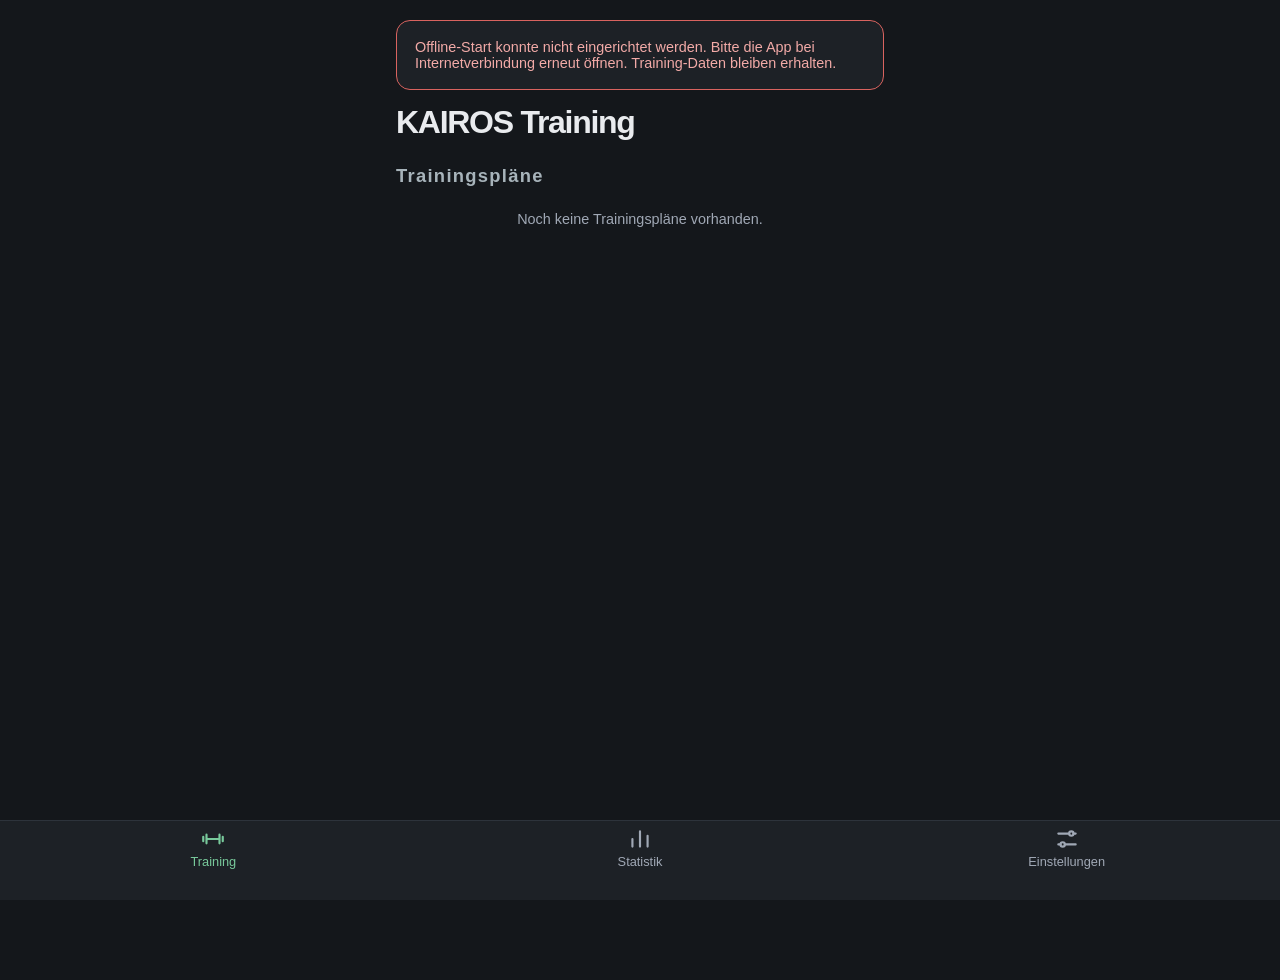
<file: Training/index.html>
<!DOCTYPE html>
<html lang="de">
<head>
  <meta charset="UTF-8">
  <meta name="viewport" content="width=device-width, initial-scale=1, maximum-scale=1, user-scalable=no, viewport-fit=cover">
  <meta name="theme-color" content="#14171b">
  <meta name="apple-mobile-web-app-capable" content="yes">
  <meta name="mobile-web-app-capable" content="yes">
  <meta name="apple-mobile-web-app-status-bar-style" content="black-translucent">
  <meta name="apple-mobile-web-app-title" content="Training">
  <title>KAIROS – Training</title>
  <link rel="manifest" href="manifest.webmanifest">
  <link rel="icon" type="image/png" sizes="192x192" href="icons/icon-192.png">
  <link rel="apple-touch-icon" sizes="180x180" href="icons/apple-touch-icon.png">
  <link rel="stylesheet" href="styles.css">
  <link rel="stylesheet" href="statistics.css">
  <script src="data.js" defer></script>
  <script src="library.js" defer></script>
  <script src="management.js" defer></script>
  <script src="session.js" defer></script>
  <script src="navigation.js" defer></script>
  <script src="statistics.js" defer></script>
  <script src="statistics-ui.js" defer></script>
  <script src="app.js" defer></script>
  <script src="diagnostics.js" defer></script>
</head>
<body>
  <div id="scrollArea">
  <main class="wrap" id="main">
    <div class="diagnostics-toolbar" hidden><button type="button" id="diagnostics-live" aria-label="Diagnose der sichtbaren Ansicht öffnen">Diagnose</button></div>
    <p class="card storage-error" id="offline-status" role="alert" hidden></p>
    <p class="card storage-error" id="storage-status" role="alert" hidden></p>
    <button class="btn-secondary" id="retry-save" hidden>Speichern erneut versuchen</button>
    <section class="view" id="view-start" data-area="training" aria-labelledby="title-start">
      <h1 id="title-start" tabindex="-1">KAIROS Training</h1>
      <div class="plan-collection"><h2>Trainingspläne</h2><div data-plan-list></div></div>
    </section>

    <section class="view" id="view-active" data-area="training" aria-labelledby="title-active" hidden>
      <h1 id="title-active" tabindex="-1">Aktives Training</h1>
      <div id="active-content"></div>
      <div id="training-weight-editor" hidden></div>
    </section>

    <section class="view" id="view-settings" data-area="settings" aria-labelledby="title-settings" hidden>
      <h1 id="title-settings" tabindex="-1">Einstellungen</h1>
      <button type="button" class="settings-menu-entry" data-view="plans"><span>Trainingspläne</span><svg aria-hidden="true" viewBox="0 0 24 24"><path d="m9 5 7 7-7 7"/></svg></button>
      <button type="button" class="settings-menu-entry" data-view="exercises"><span>Übungen</span><svg aria-hidden="true" viewBox="0 0 24 24"><path d="m9 5 7 7-7 7"/></svg></button>
      <button type="button" class="settings-menu-entry" data-view="backup"><span>Datenimport und -export</span><svg aria-hidden="true" viewBox="0 0 24 24"><path d="m9 5 7 7-7 7"/></svg></button>
    </section>

    <section class="view" id="view-plans" data-area="settings" aria-labelledby="title-plans" hidden>
      <h1 id="title-plans" tabindex="-1">Trainingspläne</h1>
      <button class="btn-primary" id="new-plan">Trainingsplan erstellen</button>
      <div id="plan-list" class="sortable" data-sort="plans"></div>
      <button class="btn-secondary" data-view="settings">Zurück zu Einstellungen</button>
    </section>

    <section class="view" id="view-plan-editor" data-area="settings" aria-labelledby="title-plan-editor" hidden>
      <div class="editor-heading"><button type="button" id="back-plan" class="back-button" aria-label="Zurück zur Planübersicht">←</button><h1 id="title-plan-editor" tabindex="-1">Trainingsplan bearbeiten</h1></div>
      <div id="plan-editor"></div>
    </section>

    <section class="view" id="view-exercises" data-area="settings" aria-labelledby="title-exercises" hidden>
      <div class="editor-heading"><button class="back-button" data-view="settings" aria-label="Zurück zu Einstellungen">←</button><h1 id="title-exercises" tabindex="-1">Übungen</h1></div>
      <button class="btn-primary" id="new-exercise">Eigene Übung erstellen</button>
      <label class="library-search">Übungen suchen<span class="search-field"><svg class="search-icon" aria-hidden="true" viewBox="0 0 24 24"><circle cx="10" cy="10" r="6"/><path d="m15 15 6 6"/></svg><input id="exercise-search" type="search" autocomplete="off"></span></label>
      <div id="exercise-list"></div>
      <button class="btn-secondary" data-view="settings">Zurück zu Einstellungen</button>
    </section>

    <section class="view" id="view-exercise-editor" data-area="settings" aria-labelledby="title-exercise-editor" hidden>
      <h1 id="title-exercise-editor" tabindex="-1">Übung bearbeiten</h1>
      <div id="exercise-editor"></div>
    </section>

    <section class="view" id="view-backup" data-area="settings" aria-labelledby="title-backup" hidden>
      <h1 id="title-backup" tabindex="-1">Datenimport und -export</h1>
      <div class="card"><h2>Backup</h2><p class="muted">Alle Training-Daten als JSON-Datei sichern. Ein Import ersetzt den gesamten Training-Datenbestand nach Bestätigung.</p><button class="btn-secondary" id="export-training">Daten exportieren</button><label>Trainingsdatei auswählen<input type="file" id="import-training" accept=".json,application/json"></label><p class="muted" id="import-unavailable" hidden>Während eines laufenden Trainings ist der Import gesperrt. Export bleibt möglich.</p></div>
      <p class="card" id="backup-status" role="status" aria-live="polite" hidden></p>
      <button class="btn-secondary" data-view="settings">Zurück zu Einstellungen</button>
    </section>
    <section class="view" id="view-summary" data-area="training" aria-labelledby="title-summary" hidden>
      <h1 id="title-summary" tabindex="-1">Training abgeschlossen</h1>
      <div class="card" id="training-summary"></div>
      <button class="btn-primary" data-view="training">Zur Trainingsübersicht</button>
    </section>
    <section class="view" id="view-statistics" data-area="statistics" aria-labelledby="title-statistics" hidden>
      <h1 id="title-statistics" tabindex="-1">Statistik</h1>
      <div id="statistics-content"></div>
    </section>
    <noscript><p class="card">Bitte aktiviere JavaScript, um die Navigation zu verwenden.</p></noscript>
  </main>
  </div>
  <dialog id="diagnostics-live-dialog" aria-labelledby="diagnostics-live-title">
    <header class="diagnostics-dialog-header">
      <h2 id="diagnostics-live-title">Diagnose der sichtbaren Ansicht</h2>
      <form method="dialog"><button id="diagnostics-live-close" class="btn-secondary" autofocus>Schließen</button></form>
    </header>
    <div class="diagnostics-dialog-body">
    <p class="muted">Messung vor dem Öffnen dieses Fensters. Für eine neue Messung schließen und erneut öffnen. Das Protokoll enthält auch Ansichtswechsel und Scrollen.</p>
    <textarea id="diagnostics-live-report" readonly rows="14" aria-label="Ansichtsdiagnosebericht" spellcheck="false"></textarea>
    <p id="diagnostics-live-status" role="status" aria-live="polite"></p>
    </div>
    <button type="button" id="diagnostics-live-copy" class="btn-secondary">Diagnose kopieren</button>
  </dialog>

  <dialog id="training-finish-dialog" aria-labelledby="finish-title">
    <p class="finish-eyebrow">KAIROS Training</p><h2 id="finish-title">Training geschafft</h2>
    <p id="finish-plan-name"></p>
    <div class="finish-metrics"><div><span>Dauer</span><strong id="finish-duration"></strong></div><div><span>Übungen abgeschlossen</span><strong id="finish-count"></strong></div></div>
    <p id="finish-note"></p><p id="finish-error" class="storage-error" role="alert" hidden></p>
    <div class="finish-dialog-actions"><button type="button" class="btn-primary" id="finish-save" data-finish-action>Training speichern</button><button type="button" class="btn-secondary" id="finish-discard" data-finish-action>Training verwerfen</button><button type="button" class="btn-secondary" id="finish-continue">Weiter trainieren</button></div>
  </dialog>
  <dialog id="confirm-dialog" aria-labelledby="confirm-title">
    <h2 id="confirm-title">Löschen bestätigen</h2><p id="confirm-text"></p>
    <form method="dialog"><button class="btn-secondary" value="cancel" autofocus>Abbrechen</button><button class="btn-danger" value="delete">Löschen</button></form>
  </dialog>
  <dialog id="plan-leave-dialog" aria-labelledby="plan-leave-title">
    <h2 id="plan-leave-title">Ungespeicherte Änderungen</h2>
    <p>Änderungen vor dem Verlassen speichern?</p>
    <form method="dialog">
      <button class="btn-primary" value="save">Speichern</button>
      <button class="btn-secondary" value="discard">Verwerfen</button>
      <button class="btn-secondary" value="cancel" autofocus>Abbrechen</button>
    </form>
  </dialog>
  <nav class="tabbar" aria-label="Hauptnavigation">
    <button class="tab active" data-tab="training" aria-current="page"><svg aria-hidden="true" viewBox="0 0 24 24"><path d="M6 8v8M3 10v4M18 8v8M21 10v4M6 12h12"/></svg>Training</button>
    <button class="tab" data-tab="statistics"><svg aria-hidden="true" viewBox="0 0 24 24"><path d="M5 19V12M12 19V5M19 19V9"/></svg>Statistik</button>
    <button class="tab" data-tab="settings"><svg aria-hidden="true" viewBox="0 0 24 24"><path d="M4 7h10M18 7h2M4 17h2M10 17h10"/><circle cx="16" cy="7" r="2"/><circle cx="8" cy="17" r="2"/></svg>Einstellungen</button>
  </nav>
</body>
</html>
</file>
<file: Training/styles.css>
:root {
  --bg: #14171b;
  --surface: #1d2126;
  --surface-2: #252a30;
  --border: #2d333b;
  --text: #e9ebee;
  --muted: #a0a8b5;
  --accent: #78c99b;
  --tab-height: 80px;
  --kairos-training-css-build: "training-minimum-height-1";
}
* { box-sizing: border-box; }
html,body{height:100%;margin:0;background:var(--bg);color:var(--text);font-family:-apple-system,BlinkMacSystemFont,"Segoe UI",Roboto,Helvetica,Arial,sans-serif;-webkit-tap-highlight-color:transparent;scrollbar-width:none;-ms-overflow-style:none;}
html::-webkit-scrollbar,body::-webkit-scrollbar{display:none;width:0;background:transparent;}
/* The viewport minimum applies to content; the existing navigation reserve stays outside it.
   lvh retains the full viewport when iOS temporarily reduces dvh. Larger content grows naturally. */
#scrollArea{box-sizing:content-box;min-height:100vh;min-height:max(100%,100svh,100dvh,100lvh);overflow-y:auto;overflow-x:hidden;-webkit-overflow-scrolling:touch;overscroll-behavior-y:contain;scrollbar-width:none;-ms-overflow-style:none;padding-top:env(safe-area-inset-top,0px);padding-bottom:80px;}
#scrollArea::-webkit-scrollbar{display:none;width:0;background:transparent;}
.wrap{max-width:520px;margin:0 auto;padding:20px 16px 24px;}
[hidden] { display: none !important; }
.diagnostics-toolbar { display: flex; justify-content: flex-end; margin-bottom: 6px; }
#diagnostics-live { margin: 0; padding: 5px 8px; border: 1px solid var(--border); border-radius: 6px; background: var(--surface); color: var(--muted); font-size: .75rem; }
h1 { margin: 4px 0 20px; font-size: 1.4rem; font-weight: 650; text-align: center; letter-spacing: -.01em; }
h1:focus:not(:focus-visible) { outline: none; }
h1:focus-visible { outline: 2px solid var(--accent); outline-offset: 3px; }
h2 { margin: 0 0 12px; font-size: .95rem; font-weight: 600; }
p { margin: 0 0 16px; }
.card { background: var(--surface); border: 1px solid var(--border); border-radius: 14px; padding: 18px; margin-bottom: 14px; overflow-wrap: anywhere; }
.muted, .empty { color: var(--muted); font-size: .9rem; }
.empty { padding: 12px 0; text-align: center; }
button { font: inherit; cursor: pointer; touch-action: manipulation; }
.btn-primary, .btn-secondary { display: block; width: 100%; min-height: 46px; border-radius: 9px; padding: 11px 16px; font-size: .95rem; font-weight: 600; }
.btn-primary { background: var(--accent); color: #10251a; border: 1px solid transparent; }
.btn-secondary { background: var(--surface-2); color: var(--text); border: 1px solid var(--border); }
button + button { margin-top: 10px; }
button:active:not(:disabled) { opacity: .85; }
button:disabled { opacity: .5; cursor: default; }
button:focus-visible { outline: 2px solid var(--accent); outline-offset: 3px; }
.exercise { text-align: center; }
.weight { font-size: 2.6rem; font-weight: 700; line-height: 1.2; }
.weight span { font-size: 1.1rem; font-weight: 500; color: var(--muted); }
.tabbar{position:fixed;left:0;right:0;bottom:0;z-index:10;display:flex;background:var(--surface);border-top:1px solid var(--border);padding-bottom:0;height:80px;box-sizing:border-box;}
.tab { border-radius: 0; flex: 1; min-width: 0; min-height: 0; margin: 0; border: 0; padding: 5px 4px; background: transparent; color: var(--muted); display: flex; flex-direction: column; align-items: center; justify-content: flex-start; gap: 2px; font-size: .8rem; line-height: 1.2; }
.tab + .tab { margin-top: 0; }
.tab.active { color: var(--accent); }
.tab svg { width: 26px; height: 26px; fill: none; stroke: currentColor; stroke-width: 2; stroke-linecap: round; stroke-linejoin: round; }

.storage-error { border-color: #d9635f; color: #f2aaa7; font-size: .9rem; }
label { display: block; font-size: .9rem; color: var(--muted); margin: 12px 0; }
input, textarea, select { color-scheme: dark; display: block; width: 100%; min-width: 0; min-height: 46px; margin-top: 5px; padding: 10px; border: 1px solid var(--border); border-radius: 9px; background: var(--surface-2); color: var(--text); font: inherit; font-size: 1rem; }
textarea { min-height: 90px; resize: vertical; }
input:focus, textarea:focus, select:focus { outline: 2px solid var(--accent); outline-offset: 1px; }
.check { display: flex; align-items: center; gap: 10px; }
.check input { width: 24px; min-height: 24px; accent-color: var(--accent); }
#plan-list, #exercise-list, #plan-editor, #exercise-editor { margin-top: 16px; }
.row-actions { display: flex; flex-wrap: wrap; gap: 8px; }
.row-actions button { margin: 0; min-height: 44px; min-width: 44px; background: var(--surface-2); color: var(--text); border: 1px solid var(--border); border-radius: 9px; padding: 8px; }
.sort-row { padding: 14px 0; border-bottom: 1px solid var(--border); overflow-wrap: anywhere; }
.sort-row.card { padding: 18px; }
.drag-handle { touch-action: none; cursor: grab; }
.dragging { opacity: .6; }
.drop-target { outline: 2px solid var(--accent); }
.plan-summary { padding-bottom: 16px; }
.btn-danger { width: 100%; min-height: 46px; padding: 11px; border: 1px solid #d9635f; border-radius: 9px; background: #3a2323; color: #f2aaa7; }
dialog { width: min(440px, calc(100% - 32px)); max-height: calc(100dvh - 48px); overflow-y: auto; border: 1px solid var(--border); border-radius: 14px; padding: 20px; background: var(--surface); color: var(--text); }
dialog::backdrop { background: rgb(0 0 0 / .7); }
progress { width: 100%; height: 12px; accent-color: var(--accent); }
.exercise-name { font-size: 1.35rem; }
.weight-button { width: 100%; background: transparent; color: var(--text); border: 1px solid var(--border); border-radius: 12px; padding: 18px 8px; overflow-wrap: anywhere; }
.weight-hint { display: block; margin-top: 8px; font-size: .8rem; color: var(--muted); font-weight: 400; }
.session-row { padding: 12px 0; border-bottom: 1px solid var(--border); }

/* Keep native close and copy controls outside the only scrollable dialog body. */
#diagnostics-live-dialog[open] { display: flex; flex-direction: column; gap: 12px; overflow: hidden; }
.diagnostics-dialog-header { flex: 0 0 auto; }
.diagnostics-dialog-header h2 { margin-bottom: 8px; }
.diagnostics-dialog-body { min-height: 0; overflow-y: auto; overscroll-behavior-y: contain; }
#diagnostics-live-copy { flex: 0 0 auto; margin: 0; }

/* v16 management components; application shell and navigation rules remain unchanged. */
.editor-heading { display: flex; align-items: center; gap: 12px; margin-bottom: 16px; }
.editor-heading h1 { flex: 1; margin: 0; text-align: left; }
.back-button { flex: 0 0 44px; min-height: 44px; border: 1px solid var(--border); border-radius: 9px; background: var(--surface-2); color: var(--text); font-size: 1.5rem; }
.compact-plan-form { padding: 14px; }
.compact-plan-form label { margin: 0 0 10px; }
.compact-plan-form textarea { min-height: 64px; }
.compact-plan-form p { margin-bottom: 0; font-size: .8rem; }
.plan-exercise-heading h2 { margin-bottom: 4px; }
#plan-order-status { min-height: 1.2em; margin-bottom: 8px; font-size: .8rem; }
#plan-exercises .plan-exercise { padding: 12px; margin-bottom: 10px; border: 1px solid var(--border); }
.plan-exercise-title { display: flex; align-items: center; gap: 10px; }
.exercise-position { flex: 0 0 28px; color: var(--accent); font-weight: 700; font-size: 1.1rem; text-align: center; }
.plan-exercise .exercise-name-field { flex: 1; min-width: 0; margin: 0; font-size: .75rem; }
.plan-exercise .exercise-name-field input { font-weight: 600; }
.plan-exercise .compact-weight { margin: 8px 0; font-size: .8rem; }
.plan-exercise .compact-weight input { max-width: 160px; }
.plan-exercise .row-actions { gap: 6px; }
.exercise-add-panel { padding: 14px; }
.exercise-add-panel summary { font-weight: 600; cursor: pointer; min-height: 32px; }
.exercise-add-panel form + form { margin-top: 16px; padding-top: 16px; border-top: 1px solid var(--border); }
.exercise-add-panel h2 { margin-bottom: 4px; }
.exercise-add-panel label { margin: 8px 0; }
.library-search { margin: 14px 0; }
.library-exercise { display: flex; align-items: center; gap: 12px; padding: 12px; margin-bottom: 10px; }
.library-exercise > div { flex: 1; min-width: 0; }
.library-exercise p { margin: 4px 0 0; }
.library-exercise button { width: auto; flex: 0 0 auto; padding: 8px 10px; }
[data-plan-list] .plan-summary { padding: 14px; }

/* v17 management alignment and compact controls; no shell/navigation overrides. */
#plan-exercises .plan-exercise { display: grid; grid-template-columns: 24px minmax(0, 1fr); gap: 10px; }
#plan-exercises .exercise-position { grid-column: 1; grid-row: 1; align-self: start; padding-top: 25px; }
.plan-exercise-content { grid-column: 2; min-width: 0; }
.plan-exercise-content .exercise-name-field { display: block; }
#plan-editor .weight-input-unit, #exercise-editor .weight-input-unit { display: flex; align-items: center; gap: 8px; margin-top: 5px; }
#plan-editor .weight-input-unit input, #exercise-editor .weight-input-unit input { width: 104px; max-width: 100%; margin-top: 0; }
.weight-unit { color: var(--muted); }
#exercise-editor .compact-weight { margin: 12px 0; }
.form-actions { display: flex; flex-wrap: wrap; gap: 8px; }
.form-actions button { width: auto; margin: 0; }
.exercise-add-panel #plan-new-exercise-form { margin-top: 16px; padding-top: 16px; border-top: 1px solid var(--border); }
.exercise-add-panel #plan-new-exercise-form button, #new-exercise, #new-plan { display: inline-block; width: auto; }
.search-field { display: flex; align-items: center; gap: 8px; margin-top: 5px; padding-left: 12px; border: 1px solid var(--border); border-radius: 9px; background: var(--surface-2); }
.search-icon { flex: 0 0 20px; width: 20px; height: 20px; fill: none; stroke: var(--muted); stroke-width: 2; stroke-linecap: round; }
.search-field input { margin: 0; border: 0; background: transparent; min-width: 0; }
.search-field:focus-within { outline: 2px solid var(--accent); outline-offset: 1px; }
.search-field input:focus { outline: none; }
.exercise-choices { max-height: 280px; overflow-y: auto; overscroll-behavior-y: contain; border: 1px solid var(--border); border-radius: 9px; }
.exercise-choice { display: flex; flex-direction: column; gap: 4px; width: 100%; min-height: 56px; padding: 10px 12px; border: 0; border-bottom: 1px solid var(--border); background: var(--surface-2); color: var(--text); text-align: left; overflow-wrap: anywhere; }
.exercise-choice + .exercise-choice { margin: 0; }
.exercise-choice:last-child { border-bottom: 0; }
.exercise-choice:active { background: var(--surface); }

/* v18 active-training components; shell and viewport rules stay unchanged. */
.active-exercise { padding: 12px; margin-bottom: 10px; }
.active-exercise.is-current { border: 2px solid var(--accent); padding: 11px; }
.active-exercise.is-completed { background: var(--bg); color: var(--muted); }
.active-exercise-heading { display: flex; flex-wrap: wrap; align-items: baseline; gap: 6px 12px; }
.active-exercise h3 { flex: 1; margin: 0; font-size: 1rem; }
.exercise-status { color: var(--muted); font-size: .8rem; }
.is-current .exercise-status { color: var(--accent); font-weight: 600; }
.active-exercise .active-weight { width: auto; margin: 10px 0; padding: 8px 10px; min-height: 44px; }
.active-weight-label { margin: 8px 0 0; font-size: .9rem; }
.active-exercise .select-session-exercise { width: auto; margin-top: 10px; min-height: 44px; padding: 8px 10px; }
#completed-exercises { margin-top: 24px; }
.finish-training-actions { margin: 30px 0 20px; padding-top: 18px; border-top: 1px solid var(--border); }
#training-weight-form { margin-top: 14px; padding-top: 12px; border-top: 1px solid var(--border); }
#training-weight-form h4 { margin: 0; font-size: .95rem; }
#training-weight-form .weight-input-unit { display: flex; align-items: center; gap: 8px; margin-top: 5px; }
#training-weight-form .weight-input-unit input { width: 104px; margin-top: 0; }
.exercise-picker .search-field input { flex: 1; width: 0; }
#plan-exercise-search::-webkit-search-cancel-button { -webkit-appearance: none; }
#clear-plan-search { flex: 0 0 44px; min-height: 44px; border: 0; border-radius: 9px; background: transparent; color: var(--text); font-size: 1.4rem; }

/* v19 phase 1: scoped visual system. Never override shell, viewport or tabs. */
#view-training, #view-active, .plan-collection {
  --training-space-1: 4px;
  --training-space-2: 8px;
  --training-space-3: 12px;
  --training-space-4: 16px;
  --training-space-5: 20px;
  --training-space-6: 24px;
  --training-space-8: 32px;
  --training-panel: #1d2328;
  --training-panel-raised: #242c31;
  --training-line: #343e43;
  --training-secondary: #a7b3ba;
}
#view-training > h1, #view-active > h1 { margin: var(--training-space-1) 0 var(--training-space-6); font-size: clamp(1.65rem, 7vw, 2rem); line-height: 1.15; letter-spacing: -.04em; font-weight: 750; text-align: left; }
.plan-collection { margin-bottom: var(--training-space-6); }
.plan-collection > h2, #active-content section > h2 { color: var(--training-secondary); font-size: .78rem; letter-spacing: .07em; font-weight: 650; margin: 0 0 var(--training-space-3); }
.plan-collection .plan-summary { padding: var(--training-space-4); border-color: transparent; background: var(--training-panel); margin-bottom: var(--training-space-3); }
.plan-card-heading { display: flex; align-items: start; gap: var(--training-space-3); }
.plan-card-heading h3 { flex: 1; min-width: 0; margin: 0; font-size: 1.08rem; line-height: 1.3; letter-spacing: -.02em; font-weight: 650; }
.plan-description { margin: var(--training-space-2) 0 0; font-size: .9rem; line-height: 1.45; color: var(--training-secondary); }
.plan-exercise-count { margin: var(--training-space-2) 0 var(--training-space-3); font-size: .8rem; color: var(--training-secondary); }
.plan-collection .plan-summary > .btn-secondary { width: auto; min-height: 44px; padding: var(--training-space-2) var(--training-space-3); font-size: .85rem; background: transparent; border-color: var(--training-line); }
.plan-collection .running-plan { background: linear-gradient(135deg, #20332b, #1d2827); border-color: #416b54; }
.active-badge { flex: 0 0 auto; padding: var(--training-space-1) var(--training-space-2); color: var(--accent); background: #78c99b14; border-radius: 6px; font-size: .72rem; font-weight: 700; }
.running-plan-footer { display: flex; flex-wrap: wrap; align-items: center; justify-content: space-between; gap: var(--training-space-3); margin-top: var(--training-space-4); }
.overview-time { margin: 0; display: grid; gap: var(--training-space-1); }
.overview-time > span { font-size: .72rem; color: var(--training-secondary); }
.overview-time time { font-size: 1.25rem; font-weight: 650; font-variant-numeric: tabular-nums; letter-spacing: -.02em; }
.running-plan-footer button { width: auto; padding: 10px var(--training-space-3); min-height: 44px; font-size: .85rem; }
.training-session-header { margin-bottom: var(--training-space-6); }
.session-eyebrow { color: var(--training-secondary); font-size: .75rem; margin-bottom: var(--training-space-2); }
.training-session-header h2 { font-size: 1.3rem; line-height: 1.25; letter-spacing: -.025em; margin-bottom: var(--training-space-4); }
.session-metrics { display: flex; align-items: center; gap: var(--training-space-5); margin-bottom: var(--training-space-3); }
.session-metrics p { margin: 0; display: flex; flex-direction: column; gap: var(--training-space-1); }
.session-metrics .duration > span, #training-progress > span { font-size: .7rem; color: var(--training-secondary); }
.session-metrics time { font-size: 1.2rem; font-weight: 650; font-variant-numeric: tabular-nums; }
#training-progress strong { font-size: 1.2rem; font-weight: 650; }
#training-progress strong span { color: var(--training-secondary); font-size: .9rem; font-weight: 400; }
.progress-percent { margin-left: auto; color: var(--accent); font-size: .8rem; font-variant-numeric: tabular-nums; }
#active-content progress { display: block; height: 5px; border: 0; border-radius: 4px; overflow: hidden; background: var(--training-panel-raised); }
#active-content progress::-webkit-progress-bar { background: var(--training-panel-raised); border-radius: 4px; }
#active-content progress::-webkit-progress-value { background: var(--accent); border-radius: 4px; }
#active-content progress::-moz-progress-bar { background: var(--accent); border-radius: 4px; }
#active-content .active-exercise { padding: 14px var(--training-space-4); background: var(--training-panel); border-color: transparent; margin-bottom: var(--training-space-2); }
#active-content .active-exercise h3 { font-size: .95rem; line-height: 1.35; letter-spacing: -.015em; font-weight: 600; }
#active-content .active-weight-label { color: var(--training-secondary); margin-top: 6px; font-size: .85rem; }
#active-content .active-exercise-heading { display: block; }
#active-content .exercise-status { display: block; margin-top: 4px; font-size: .7rem; }
#active-content .select-session-exercise { margin-top: var(--training-space-2); padding: 6px 0; min-height: 44px; font-size: .8rem; background: transparent; color: var(--accent); border: 0; }
#active-content .is-current { background: var(--training-panel-raised); border: 1px solid #547d63; padding: var(--training-space-5); margin-bottom: var(--training-space-6); box-shadow: 0 8px 28px #00000018; }
#active-content .is-current .active-exercise-heading { display: flex; flex-direction: column-reverse; align-items: start; gap: var(--training-space-3); }
#active-content .is-current h3 { font-size: clamp(1.2rem, 5.4vw, 1.5rem); line-height: 1.2; font-weight: 700; letter-spacing: -.025em; }
#active-content .is-current .exercise-status { color: var(--accent); font-size: .75rem; }
#active-content .active-weight { margin: var(--training-space-5) 0; padding: 0; min-height: 52px; border: 0; background: transparent; font-size: clamp(2.5rem, 11vw, 3.3rem); font-weight: 700; letter-spacing: -.05em; line-height: 1.1; text-align: left; }
.active-weight .weight-kg { font-size: 1.1rem; font-weight: 500; color: var(--training-secondary); letter-spacing: 0; }
.active-weight .unset-weight { font-size: 1.2rem; letter-spacing: -.02em; }
#active-content .is-current > .form-actions { display: grid; grid-template-columns: minmax(0, 1fr) auto; gap: var(--training-space-2); }
#active-content .is-current > .form-actions button { width: 100%; padding: 10px var(--training-space-2); min-height: 46px; font-size: .82rem; line-height: 1.25; }
#active-content .is-current > .form-actions .btn-secondary { white-space: nowrap; padding-left: 12px; padding-right: 12px; background: transparent; border-color: var(--training-line); color: var(--training-secondary); }
#active-content .is-completed { background: transparent; padding-top: 10px; padding-bottom: 10px; box-shadow: none; }
#active-content .is-completed h3 { color: var(--training-secondary); font-weight: 500; }
#active-content #completed-exercises { margin-top: var(--training-space-6); }
#active-content #training-weight-form { border-color: var(--training-line); }
#active-content #training-weight-form .form-actions button { padding: 10px var(--training-space-3); font-size: .85rem; }
#active-content .finish-training-actions { margin-top: var(--training-space-8); border-color: var(--training-line); }
#active-content #finish-training { width: auto; background: transparent; color: var(--text); border-color: var(--training-line); font-size: .85rem; min-height: 44px; }
#view-active > [data-view="training"], #view-training > button, .plan-collection > button { width: auto; min-height: 44px; padding: 10px 0; background: transparent; border: 0; color: var(--training-secondary); font-size: .85rem; }
@media (prefers-reduced-motion: no-preference) {
  #active-content .active-exercise, .plan-collection .plan-summary { transition: background-color 140ms ease, border-color 140ms ease; }
  #active-content button, .plan-collection button { transition: opacity 100ms ease, background-color 140ms ease; }
}

/* v20 components: central start page, compact cards, persisted completion dialog. */
#view-start { --training-panel: #1d2328; --training-panel-raised: #242c31; --training-line: #343e43; --training-secondary: #a7b3ba; }
#view-start > h1, #view-settings > h1 { margin: 4px 0 24px; font-size: clamp(1.65rem, 7vw, 2rem); line-height: 1.15; letter-spacing: -.04em; font-weight: 750; text-align: left; }
.last-training-card { display: flex; align-items: center; flex-wrap: wrap; gap: 8px 16px; padding: 14px 16px; border-color: transparent; }
.last-training-card h2 { margin: 0; font-size: .8rem; color: var(--training-secondary); }
#last-training { flex: 1; min-width: 140px; }
#last-training strong { font-size: .9rem; }
#last-training p { margin: 4px 0 0; padding: 0; text-align: left; font-size: .75rem; }
#view-start .plan-summary { display: grid; grid-template-columns: minmax(0, 1fr) auto; gap: 6px 12px; padding: 14px 16px; }
#view-start .plan-card-heading { grid-column: 1 / -1; }
#view-start .plan-description { grid-column: 1 / -1; margin: 0; }
#view-start .plan-exercise-count { align-self: center; margin: 0; font-size: .85rem; }
#view-start .plan-summary > button { margin: 0; }
#view-start .running-plan-footer { grid-column: 1 / -1; margin-top: 0; }
#view-settings .card { padding: 14px 16px; margin-bottom: 12px; border-color: transparent; }
#view-settings .card h2 { font-size: 1rem; margin-bottom: 10px; }
#view-settings .card button { width: auto; min-height: 44px; padding: 8px 12px; font-size: .85rem; }
#active-content .is-current > .form-actions { display: flex; flex-wrap: wrap; gap: 8px; }
#active-content .is-current > .form-actions button { width: auto; min-height: 44px; padding: 9px 12px; }
#active-content .active-exercise { position: relative; padding-left: 46px; }
.session-exercise-number { position: absolute; left: 16px; top: 15px; font-size: .85rem; color: var(--accent); font-weight: 650; font-variant-numeric: tabular-nums; }
#active-content .is-current { padding-left: 46px; }
#active-content .is-current .session-exercise-number { top: 22px; }
#open-exercises .active-exercise { padding-top: 12px; padding-bottom: 10px; padding-right: 72px; }
#open-exercises .active-exercise h3 { font-size: 1.08rem; line-height: 1.3; }
#open-exercises .active-weight-label { font-size: 1rem; margin-top: 6px; }
#open-exercises .select-session-exercise { position: absolute; right: 14px; top: 50%; transform: translateY(-50%); width: 44px; min-height: 44px; display: flex; align-items: center; justify-content: center; padding: 0; margin: 0; border: 1px solid var(--training-line); border-radius: 8px; color: var(--text); font-size: 1.2rem; }
#completed-exercises .active-exercise { padding-top: 10px; padding-bottom: 10px; margin-bottom: 4px; }
#completed-exercises .session-exercise-number { top: 12px; opacity: .75; }
#training-finish-dialog { width: min(400px, calc(100% - 32px)); padding: 24px; border-color: #416b54; }
#training-finish-dialog .finish-eyebrow { color: var(--accent); font-size: .75rem; margin-bottom: 8px; }
#finish-title { font-size: 1.5rem; line-height: 1.2; letter-spacing: -.03em; margin-bottom: 8px; }
#finish-plan-name { font-size: 1rem; font-weight: 600; overflow-wrap: anywhere; }
.finish-metrics { display: flex; flex-wrap: wrap; gap: 16px 24px; margin: 20px 0; }
.finish-metrics > div { display: grid; gap: 6px; }
.finish-metrics span { color: var(--muted); font-size: .75rem; }
.finish-metrics strong { font-size: 1.3rem; font-variant-numeric: tabular-nums; }
#finish-note, #finish-error { font-size: .85rem; line-height: 1.4; }
.finish-dialog-actions { display: flex; flex-wrap: wrap; gap: 8px; }
.finish-dialog-actions button { width: auto; min-height: 44px; padding: 9px 12px; font-size: .85rem; margin: 0; }
#finish-discard { color: #f2aaa7; }
#finish-continue { background: transparent; border-color: transparent; color: var(--muted); }

/* v21: only the specifically requested interaction surfaces and information card. */
#open-exercises .select-session-exercise { inset: 0; width: 100%; height: 100%; min-height: 0; transform: none; padding: 0; margin: 0; border: 0; border-radius: inherit; background: transparent; }
#open-exercises .select-session-exercise:active:not(:disabled) { background: #78c99b0c; opacity: 1; }
#open-exercises .select-session-exercise:focus-visible { outline: 2px solid var(--accent); outline-offset: -2px; }
#completed-exercises .active-exercise + .active-exercise::before { content: ""; position: absolute; left: 16px; right: 16px; top: -3px; height: 1px; background: var(--border); opacity: .65; pointer-events: none; }
#active-content #finish-training { background: var(--accent); color: #10251a; border-color: transparent; }
#view-active > [data-view="training"] { padding: 9px 12px; border: 1px solid var(--border); background: var(--surface-2); color: var(--text); }
#training-finish-dialog .finish-dialog-actions { flex-direction: column; align-items: flex-start; }
#finish-save { margin-bottom: 8px; }
#finish-continue { background: var(--surface-2); border-color: var(--border); color: var(--text); }
#view-start .last-training-card { display: block; }
#view-start .last-training-card h2 { margin-bottom: 8px; }
#view-start #last-training { min-width: 0; }
#view-start #last-training strong { font-size: 1.15rem; font-weight: 650; }
#view-settings > h1 { text-align: center; }
#view-settings .settings-menu-entry { display: flex; align-items: center; justify-content: space-between; gap: 12px; width: 100%; min-height: 54px; margin: 0 0 10px; padding: 14px 16px; border: 1px solid var(--border); border-radius: 12px; background: var(--surface); color: var(--text); text-align: left; font-size: 1rem; }
#view-settings .settings-menu-entry svg { flex: 0 0 18px; width: 18px; height: 18px; fill: none; stroke: var(--muted); stroke-width: 1.5; stroke-linecap: round; stroke-linejoin: round; }

/* v22: targeted headings and the shared active-training action row only. */
#view-start .plan-collection > h2 { font-size: 1.15rem; font-weight: 750; }
#view-active > h1 { font-size: clamp(1.85rem, 7.6vw, 2.2rem); margin-bottom: 12px; }
#active-content .finish-training-actions { display: flex; flex-wrap: nowrap; align-items: center; justify-content: space-between; gap: 12px; margin-top: 20px; }
#active-content .finish-training-actions button { width: auto; min-height: 44px; margin: 0; padding: 9px 12px; font-size: .85rem; white-space: nowrap; }
#active-content .finish-training-actions [data-view="training"] { background: var(--surface-2); color: var(--text); border: 1px solid var(--border); }
</file>
<file: Training/statistics.css>
/* Scoped to statistics: existing viewport, training and tabbar rules stay untouched. */
.statistics-nav{display:flex;border-bottom:1px solid var(--border);margin-bottom:12px;gap:8px;}
.statistics-nav button{flex:1;min-width:0;min-height:46px;border:0;border-radius:0;border-bottom:3px solid transparent;background:transparent;color:var(--muted);margin:0;padding:10px 4px;font-size:.95rem;}
.statistics-nav [aria-pressed=true]{border-bottom-color:var(--accent);color:var(--text);}
.statistics-period{display:flex;gap:4px;background:var(--surface);border-radius:9px;padding:2px;margin:0 0 18px;}
.statistics-period button{flex:1;min-width:0;min-height:44px;border:0;border-radius:7px;background:transparent;color:var(--muted);padding:6px 3px;margin:0;font-size:.8rem;font-weight:500;}
.statistics-period [aria-pressed=true]{background:var(--surface-2);color:var(--accent);}
.statistics-metrics{display:grid;grid-template-columns:repeat(2,minmax(0,1fr));gap:10px;}
.statistics-metrics .card{padding:14px;margin:0;}
.statistics-metrics span{display:block;color:var(--muted);font-size:.85rem;}
.statistics-metrics strong{display:block;margin-top:8px;font-size:1.3rem;font-variant-numeric:tabular-nums;}
.statistics-metrics .card:first-child{grid-column:1/-1;}
.statistics-chart{padding:14px;margin-bottom:16px;}
.statistics-chart h2{font-size:1rem;margin:0 0 12px;}
.statistics-plot{width:100%;}
.statistics-plot svg{display:block;width:100%;height:auto;touch-action:pan-y;}
.statistics-axis{fill:var(--muted);font-size:10px;font-variant-numeric:tabular-nums;}
.statistics-axis path{stroke:var(--border);stroke-width:1;fill:none;}
.statistics-marks{fill:var(--accent);}
.statistics-marks polyline{stroke:var(--accent);stroke-width:1.5;fill:none;}
.statistics-marks .selected{stroke:var(--text);stroke-width:2;}
.statistics-bar-value{fill:var(--text);font-size:11px;}
.statistics-readout{display:flex;align-items:center;justify-content:space-between;gap:8px;min-height:44px;margin:4px 0 8px;font-size:.85rem;}
.statistics-readout output{flex:1;text-align:center;overflow-wrap:anywhere;font-variant-numeric:tabular-nums;}
.statistics-readout button{flex:0 0 44px;min-height:44px;padding:0;margin:0;font-size:1.25rem;}
.statistics-chart summary{min-height:44px;display:flex;align-items:center;cursor:pointer;color:var(--accent);}
.statistics-chart table{width:100%;border-collapse:collapse;font-size:.8rem;margin:6px 0;}
.statistics-chart th,.statistics-chart td{text-align:left;padding:10px 4px;border-bottom:1px solid var(--border);}
.statistics-chart th:first-child,.statistics-chart td:first-child{padding-left:0;}
.statistics-exercise-picker{margin:22px 0 16px;}
.statistics-exercise-picker label{margin:0 0 6px;}
.statistics-exercise-picker select{margin:0;}
.statistics-history{display:block;width:100%;text-align:left;color:var(--text);}
.statistics-history span,.statistics-history strong,.statistics-exercises span{display:block;}
.statistics-history strong{margin:6px 0;}
.statistics-history span,.statistics-exercises span{font-size:.85rem;color:var(--muted);}
.statistics-exercises{padding-left:24px;}
.statistics-exercises li{padding:10px 0;}
</file>
